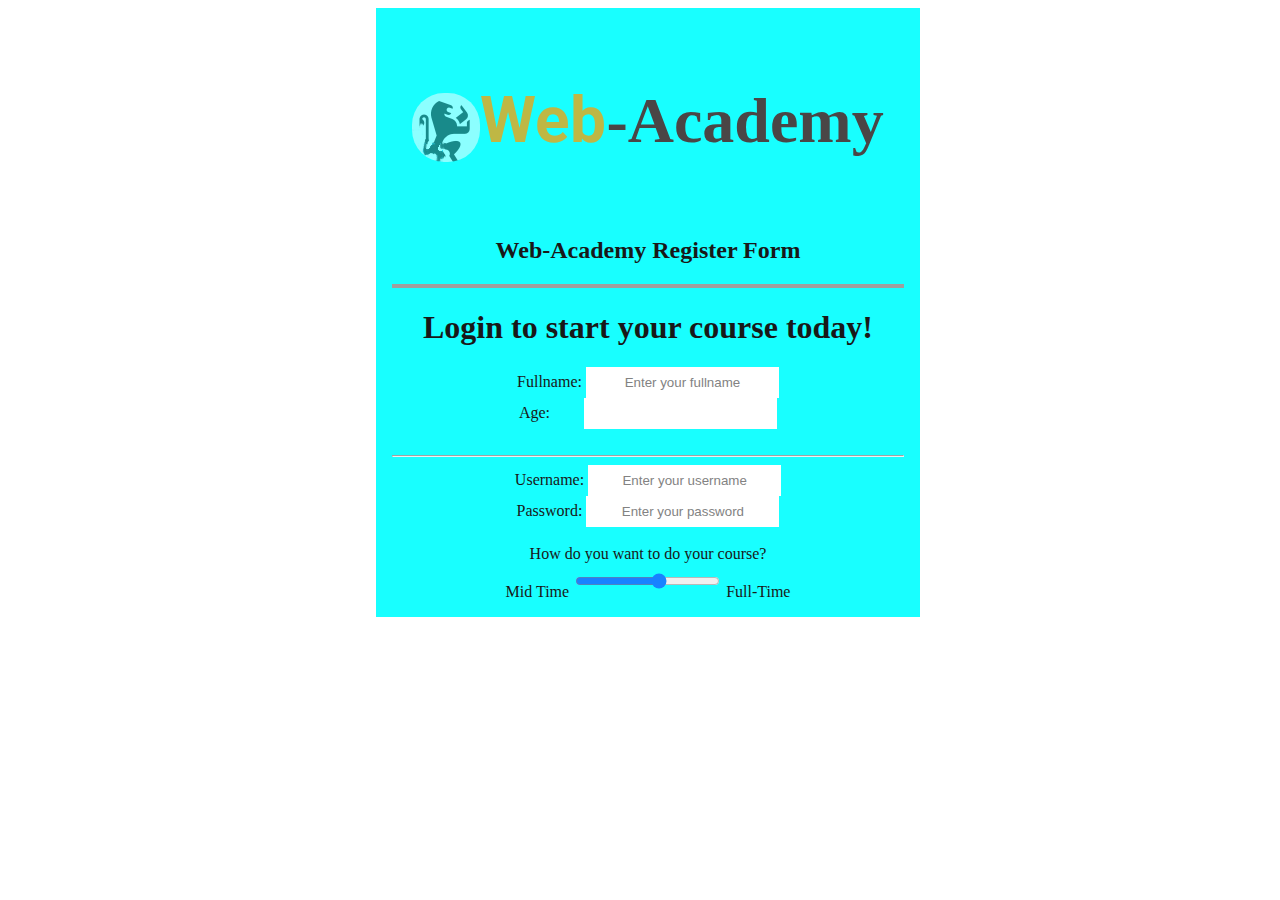
<file: regForm.html>
<!DOCTYPE html>
<html lang="en">
  <head>
    <meta charset="UTF-8"/>
    <meta name="viewport" content="width=device-width, initial-scale=1.0"/>
    <title>Register Form</title>
    <link href="CSS/form.css" type="text/css" rel="stylesheet"/>
    <link href="https://fonts.googleapis.com/css2?family=Rubik&family=Roboto&display=swap" rel="stylesheet"/>

  </head>
  <body>
    <form id="overlay">

      <header class="logo-container">
        <div class="logo-name">
          <img src="/ressourses/images/colmar-academy-logo.png" alt="WebAcademy logo" id="logo"/>
          <h1><span>Web</span>-Academy</h1>
          
        </div>

        
        <h2>Web-Academy Register Form</h2>
        <div class="divider-line"></div>
      </header>


        <section class="login-form">
          <h1>Login to start your course today!</h1>
          <div class="personal-info">
          <label for="fullname">Fullname:</label>
          <input type="text" name="fullname" id="fullname" placeholder="Enter your fullname"/>
          <br>
          <label class="age" for="years">Age:</label>
          <input type="number" id="years" name="years" step="1"/>
        </div>
          <br>
          <hr class="divider-form"/>
          <div class="register-info">
          <label for="username">Username:</label>
          <input type="text" name="username" id="username" placeholder="Enter your username"/>
          <br>
          <label for="user-password">Password:</label>
          <input type="password" name="user-password" id="user-password" placeholder="Enter your password"/>
          </div>
          <div class="user-choises">
          <br>
          <label for="mid-full">How do you want to do your course?</label> 
          <br>
          <span>Mid Time</span>
          <input id="mid-full" name="mid-full" type="range" min="0" max="5" step="1"/>
          <span>Full-Time</span>
        </div>
        
        

     

    </section>
  </form>



  </body>
</html>
</file>
<file: CSS/form.css>
body {
  text-align: center;
  width: 100%;

}
#overlay {

  width: 40%;
  text-align: center;
  margin:  0 auto;
  background-color: aqua;
  opacity: 0.9;
  padding: 1rem;
}


.divider-line {
  border: 2px solid rgb(150, 148, 148);
}
#logo {
  border-radius: 2rem;
  height: 70%;
  margin-top: 3.3rem;
  opacity: 0.5;
  
}


.logo-name {
  display: flex;
  justify-content: center;
  padding: 1rem;
}

.logo-name span{
  font-family: "Roboto", sans-serif;
  font-size: 4rem;
  color:rgb(185, 176, 48)
}

.logo-name h1 {
  font-size: 4rem;
  color: rgb(55, 51, 51);
}
input {
  text-align: center;
  border-style: hidden;
  padding: 0.5rem
}
.age{
  margin-right: 30px;
   
}
</file>
